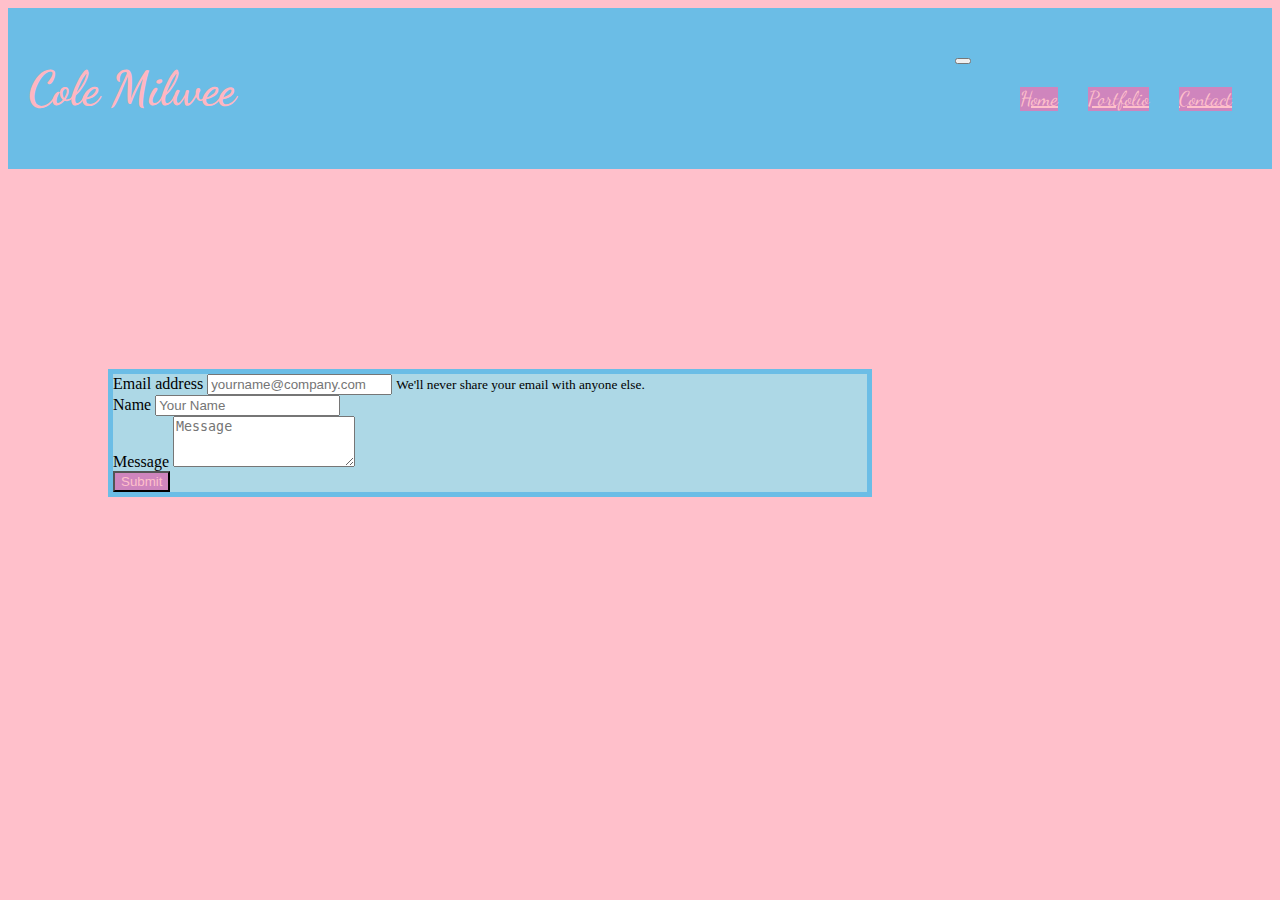
<file: contact.html>
<!doctype html>
<html lang="en">

<head>

  <meta charset="utf-8">
  <meta name="viewport" content="width=device-width, initial-scale=1, shrink-to-fit=no">


  <link rel="stylesheet" href="https://cdn.jsdelivr.net/npm/bootstrap@4.5.3/dist/css/bootstrap.min.css"
    integrity="sha384-TX8t27EcRE3e/ihU7zmQxVncDAy5uIKz4rEkgIXeMed4M0jlfIDPvg6uqKI2xXr2" crossorigin="anonymous">
  <link rel="stylesheet" href="css.css">
  <link rel="preconnect" href="https://fonts.gstatic.com">
  <link href="https://fonts.googleapis.com/css2?family=Dancing+Script:wght@500&display=swap" rel="stylesheet">
  <title>Home</title>
</head>

<body>

  <header>
    <h1>Cole Milwee</h1>
    <nav class="navbar navbar-expand-lg navbar-light bg-light">
      <button class="navbar-toggler" type="button" data-toggle="collapse" data-target="#navbarSupportedContent"
        aria-controls="navbarSupportedContent" aria-expanded="false" aria-label="Toggle navigation">
        <span class="navbar-toggler-icon"></span>
      </button>
      

      <div class="collapse navbar-collapse" id="navbarSupportedContent">
        <ul class="navbar-nav mr-auto">
          <li class="nav-item">
            <a class="nav-link btn btn-primary btn-lg" href="index.html">Home</a>
          </li>
          <li class="nav-item">
            <a class="nav-link btn btn-primary btn-lg" href="portfolio.html">Portfolio</a>
          </li>
          <li class="nav-item">
            <a class="nav-link btn btn-primary btn-lg" href="#">Contact</a>
          </li>
        </ul>
      </div>
    </nav>
  </header>



  <main class="container">

    <form>
      <div class="row">
        <div class="col-sm">
          <div class="form-group">
            <label for="exampleInputEmail1">Email address</label>
            <input type="email" class="form-control" id="exampleInputEmail1" aria-describedby="emailHelp"
              placeholder="yourname@company.com">
            <small id="emailHelp" class="form-text text-muted">We'll never share your email with anyone else.</small>
          </div>
        </div>
      </div>
      <div class="row">
        <div class="col-sm">
          <div class="form-group">
            <label for="exampleInputPassword1">Name</label>
            <input type="password" class="form-control" id="exampleInputPassword1" placeholder="Your Name">
          </div>
        </div>
      </div>
      <div class="row">
        <div class="col-sm">
          <div class="form-group">
            <label for="exampleFormControlTextarea1">Message</label>
            <textarea class="form-control" id="exampleFormControlTextarea1" rows="3" placeholder="Message"></textarea>
          </div>
          <button type="submit" class="btn btn-primary">Submit</button>
        </div>
      </div>
    </form>

  </main>





  <script src="https://code.jquery.com/jquery-3.5.1.slim.min.js"
    integrity="sha384-DfXdz2htPH0lsSSs5nCTpuj/zy4C+OGpamoFVy38MVBnE+IbbVYUew+OrCXaRkfj"
    crossorigin="anonymous"></script>
  <script src="https://cdn.jsdelivr.net/npm/bootstrap@4.5.3/dist/js/bootstrap.bundle.min.js"
    integrity="sha384-ho+j7jyWK8fNQe+A12Hb8AhRq26LrZ/JpcUGGOn+Y7RsweNrtN/tE3MoK7ZeZDyx"
    crossorigin="anonymous"></script>


</body>

</html>
</file>
<file: css.css>
.container {
  margin: 200px 400px 0px 100px;
  border: 5px solid  #6bbde6;
  background-color: lightblue;
}
header {
  padding: 20px;
  font-family: 'Dancing Script', cursive;
  background-color: #2a607c;
  color: #ffffff;
}

header {
  padding: 20px;
  font-family: 'Dancing Script', cursive;
  background-color: #6bbde6;
  color: lightpink;
}

header h1 {
  display: inline-block;
  font-size: 48px;
}



header nav {
  padding-top: 15px;
  margin-right: 20px;
  float: right;
  font-family: 'Dancing Script', cursive;
  font-size: 20px;
  
}

header nav ul {
  list-style-type: none;
}

header nav ul li {
  display: inline-block;
  margin-left: 25px;
}

.btn {
  color: pink;
  background-color: rgb(207, 133, 189);

}
.bg-light {
  background-color:#6bbde6!important;
}

p{
  font-family:'Dancing Script', cursive;
  color: darkblue;
  font-size: 20px;
}

body  {
  background-color: pink;
}
</file>
